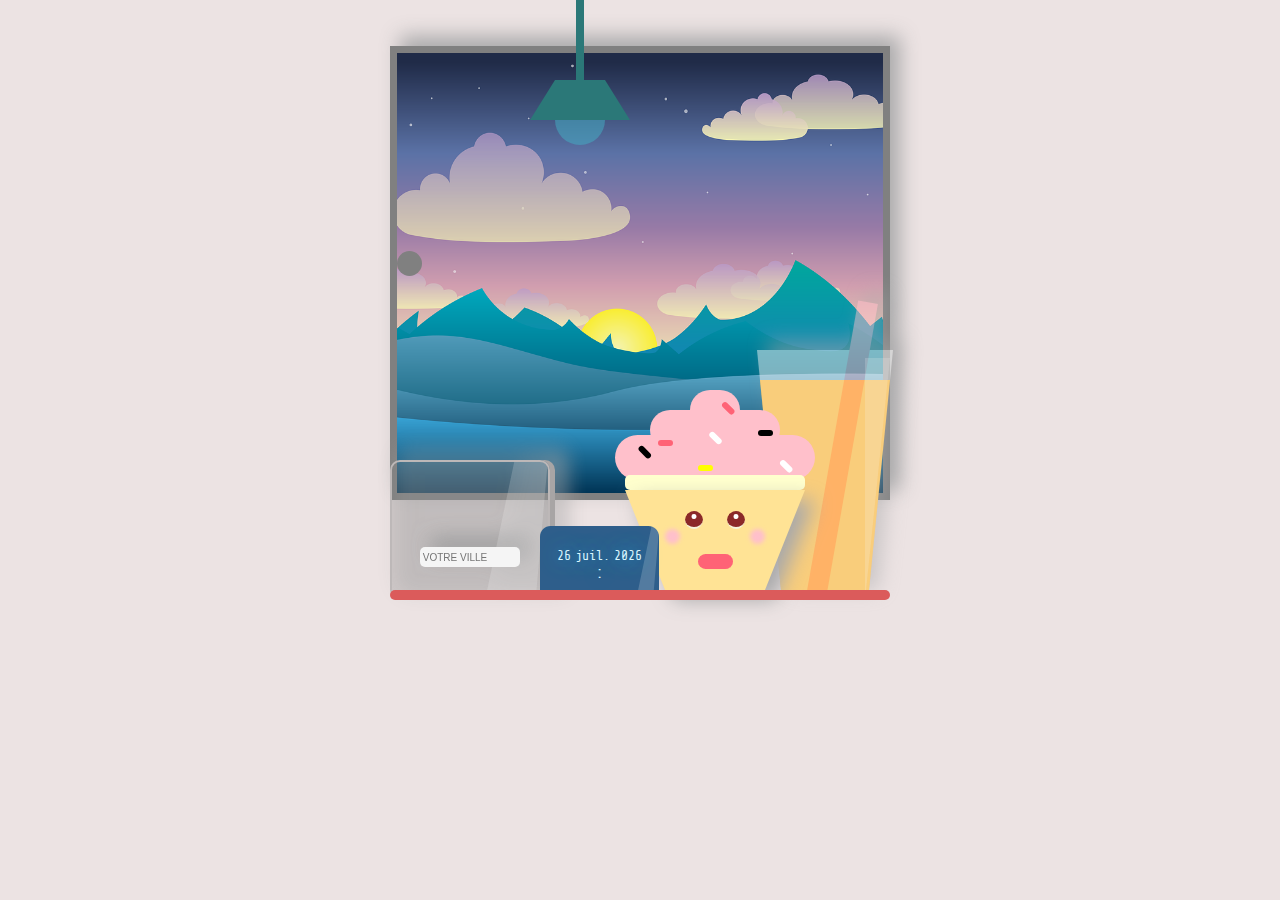
<file: StationMeteo/index.html>
<!DOCTYPE html>
<html lang="en">
<head>
  <meta charset="UTF-8">
  <meta name="viewport" content="width=device-width, initial-scale=1.0">
  <meta http-equiv="X-UA-Compatible" content="ie=edge">
  <link rel="stylesheet" href="./style.css">
  <link href="https://fonts.googleapis.com/css?family=Share+Tech+Mono&display=swap" rel="stylesheet">
  <title>Mon animation Météo</title>
</head>

<body>
<!-- SCENE -->
  <section id="scene">
<!-- WINDOW -->
    <div id="windowContainer">
      <div id="windowContainer__wrapper">
        <div id="window__button" data-key="0" class="window__button">
        </div>
      </div>
      <div class="lamp">
        <div id="lamp__light"></div>
        <div id="lamp__bulb"></div>
      </div>
    </div>
<!-- SHELF -->
    <div id="shelf">
<!-- CUPCAKE -->
        <div id="cupcake">
          <div id="cupcake__topCream"></div>
          <div id="cupcake__middleCream"></div>
          <div id="cupcake__bottomCream">
            <div id="cupcake__bottomCream__confetti"></div>
          </div>
          <div id="cupcake__creamLine"></div>
          <div id="cupcake__cake">
            <div id="cupcake__face">
                <div id="cupcake__eyes">
                  <div class="eye"></div>
                  <div class="eye"></div>
                </div>
                <div class="cupcake__jowls">
                  <div class="jowl"></div>
                  <div class="jowl"></div>
                </div>
                <div id="cupcake__mouth"></div>
            </div>
          </div>
        </div>
<!-- GLASS -->
        <div id="glassWrapper">
          <div id="glassContainer">
            <div id="glassContainer__glass">
              <div id="straw"></div>
            </div>
            <div id="glassContainer__shine"></div>
            <div id="glassContainer__tea"></div>
          </div>
        </div>
<!-- WEATHER STATION -->
          <form id="weatherChannel">
            <div id="weatherChannel__results"></div>
            <div id="weatherChannel__search">
              <div id="weatherChannel__search__input">
                <input type="text" id="search" autocomplete="off" onblur="javascript:this.value=''" placeholder=" Votre ville">
              </div>
            </div>
          </form>
<!-- CLOCK -->
        <div id="clock">
          <div id="date">
            <span id="day"></span>
            <span id="month"></span>
            <span id="year"></span>
          </div>
          <div id="time">
            <span id="hours"></span>
            <span>:</span>
            <span id="minutes"></span>
        </div>
        </div>
<!-- TABLET -->
    <div id="tablet"></div>
    </div>
  </section>
<!-- IDEA BOX-->
  <div id="ideaBoxContainer">
    <div id="ideaBox" class="ideaBox">
      <div id="popup">
        <textarea id="textArea" placeholder="Entrez votre note..."></textarea>
      </div>
    </div>
  </div>

    <script src="./index.js"></script>
</body>
</html>
</file>
<file: StationMeteo/style.css>
/*_____VARIABLES_____*/
:root {
  --background__body: #ece3e3;
  --windowButton__border : #808080;
  --lamp__background : #2b7878;
  --lamp__bulb: #42b3c77e;
  --lamp__bulb--allume: #ffff00;
  --cupcake__background: #ffc0cb;
  --cupcake__jowl: #ffc0cb;
  --cupcake__cream: #ffffcd;
  --cupcake__face: #ffe395;
  --cupcake__eyes: #8b2929;
  --cupcake__mouth: #ff6376;
  --glass__tea: #ffa500;
  --glass__straw: #ffc0cb;
  --weatherChannel__background: #80808046;
  --weatherChannel__search__background: #f5f5f5;
  --clock__background: #2e5e8b;
  --clock__font__color: #daf6ff;
  --tablet: #db5b5b;

  --global__font: -apple-system, BlinkMacSystemFont, "Segoe UI", Roboto, Oxygen,
  Ubuntu, Cantarell, "Open Sans", "Helvetica Neue", sans-serif;
  --clock__font:"Share Tech Mono", monospace;
}

/*_____ BASE _____*/
*,
*::before,
*::after {
  margin: 0;
  padding: 0;
  box-sizing: border-box;
}

html {
  font-size: 62.5%;
}

body {
  width: 100vw;
  display: flex;
  flex-direction: column;
  justify-content: center;
  align-items: center;
  background: var(--background__body);
  font-family: var(--global__font);
}

#scene {
  width: 50rem;
  height: 60%;
}

/*_____ WINDOW _____*/
#windowContainer {
  width: 100%;
  height: 50rem;
  display: flex;
  flex-direction: column;
  position: relative;
}

#windowContainer__wrapper {
  width: 100%;
  height: 100%;
  margin-top: 4.6rem;
  background-image: url(./img/aube.png);
  background-size: cover;
  background-position: center;
  border: 0.7rem solid var(--windowButton__border);
  filter: drop-shadow(1rem -1rem 1rem #a9a9aa);
  overflow: hidden;
}

.window__button {
  width: 2.5rem;
  height: 2.5rem;
  position: relative;
  top: 45%;
  z-index: 20;
  border-radius: 50%;
  background-color: var(--windowButton__border);
  cursor: pointer;
}

/*_____ LAMP _____*/
.lamp {
  width: 10rem;
  height: 0;
  position: absolute;
  top: 0;
  left: 28%;
  border-bottom: 4rem solid var(--lamp__background);
  border-left: 2.5rem solid transparent;
  border-right: 2.5rem solid transparent;
  margin: 8rem auto 25rem;
  cursor: pointer;
}

.lamp ::before {
  content: "";
  width: 0.8rem;
  height: 12rem;
  position: absolute;
  top: -16rem;
  left: calc(50% - 0.4rem);
  background: var(--lamp__background);
}

#lamp__bulb {
  width: 5rem;
  height: 2.5rem;
  position: relative;
  top: 4rem;
  background: var(--lamp__bulb);
  border-bottom-left-radius: 10rem;
  border-bottom-right-radius: 10rem;
}

#lamp__bulbAllume {
  width: 5rem;
  height: 2.5rem;
  position: relative;
  top: 4rem;
  background: var(--lamp__bulb--allume);
  border-bottom-left-radius: 10rem;
  border-bottom-right-radius: 10rem;
}

/*_____ SHELF _____*/
#shelf {
  width: 100%;
  height: 10rem;
  position: relative;
  z-index: 2;
}

/*_____ CUPCAKE _____*/
#cupcake {
  position: absolute;
  left: 45%;
  bottom: -7rem;
  display: flex;
  flex-direction: column;
  align-items: center;
}

#cupcake__bottomCream {
  border-radius: 3rem;
  width: 20rem;
  height: 4.5rem;
  background: var(--cupcake__background);
  display: flex;
  justify-content: center;
}

#cupcake__middleCream {
  border-radius: 2rem;
  width: 13rem;
  height: 4rem;
  background: var(--cupcake__background);
  margin: -1.5rem;
}

#cupcake__topCream {
  border-radius: 3rem;
  width: 5rem;
  height: 4rem;
  background: var(--cupcake__background);
  margin: -0.5rem;
}

#cupcake__bottomCream__confetti {
  width: 1.5rem;
  height: 0.6rem;
  border-radius: 2rem;
  box-shadow: -5rem 0.5rem #ff6376, 5rem -0.5rem #000000, -1rem 3rem #ffff00;
  animation: cupcake__bottomCream__confettiAnimation 5s infinite;
  -webkit-animation: cupcake__bottomCream__confettiAnimation 5s infinite;
}

#cupcake__bottomCream__confetti::after {
  width: 1.5rem;
  height: 0.6rem;
  content: "";
  position: absolute;
  border-radius: 2rem;
  background-color: #ffffff;
  box-shadow: -4rem 6rem 0 #000000, 7rem -3rem 0 #ffffff, -1.2rem -3rem 0 #ff6376;
  transform: rotate(45deg);
  animation: cupcake__bottomCream__confettiAnimation 10s infinite;
  -webkit-animation: cupcake__bottomCream__confettiAnimation 10s infinite;
}

#cupcake__creamLine {
  border-radius: 0.5rem;
  width: 18rem;
  height: 1.5rem;
  background: var(--cupcake__cream);
  margin-top: -0.5rem;
}

#cupcake__cake {
  width: 18rem;
  height: 18rem;
  border: 0.1rem solid var(--cupcake__face);
  border-color: transparent transparent transparent var(--cupcake__face);
  border-width: 4rem 0 4rem 10rem;
  transform: rotate(90deg);
  filter: drop-shadow(1rem -1rem 1rem #a9a9aa);
  display: flex;
  justify-content: center;
  align-items: center;
}

#cupcake__face {
  position: absolute;
  left: -10rem;
  display: flex;
  flex-direction: column;
  align-items: center;
  transform: rotate(-90deg);
}

#cupcake__eyes {
  width: 6rem;
  display: flex;
  justify-content: space-between;
}

.eye {
  width: 1.8rem;
  height: 1.8rem;
  position: relative;
  background: var(--cupcake__eyes);
  border-bottom: 0.2rem solid beige;
  border-radius: 100%;
  animation: blink 10s infinite ease-in;
  -webkit-animation: blink 10s infinite ease-in;
}

.eye::before {
  content: "";
  width: 0.5rem;
  height: 0.5rem;
  display: block;
  position: absolute;
  top: 20%;
  left: 50%;
  background: #fff;
  border-radius: 100%;
  transform: translateX(-50%);
}

.cupcake__jowls {
  width: 10rem;
  display: flex;
  justify-content: space-between;
  filter: blur(0.2rem);
}

.jowl {
  width: 1.5rem;
  height: 1.5rem;
  position: relative;
  background: var(--cupcake__jowl);
  border-radius: 100%;
}

#cupcake__mouth {
  width: 3.5rem;
  height: 1.5rem;
  margin-top: 1rem;
  background: var(--cupcake__mouth);
  border-radius: 1rem;
}

/*_____ GLASS _____*/
#glassWrapper {
  position: absolute;
  bottom: 0;
  right: 0;
  z-index: -2;
}

#glassContainer {
  display: flex;
  flex-direction: column;
  align-items: center;
  flex-wrap: wrap;
}

#glassContainer__glass {
  width: 104%;
  position: absolute;
  bottom: 0;
  border-top: 25rem solid #f5f5f5;
  border-left: 2.5rem solid transparent;
  border-right: 2.5rem solid transparent;
  opacity: 0.5;
  filter: drop-shadow(1rem -1rem 1rem #a9a9aa);
}

#straw {
  width: 2rem;
  height: 30rem;
  position: absolute;
  left: 5rem;
  bottom: 0;
  background: var(--glass__straw);
  transform: rotate(10deg);
}

#glassContainer__shine {
  width: 1.5rem;
  position: absolute;
  right: 0;
  bottom: 0;
  border-top: 24.2rem solid #f5f5f5;
  border-right: 2.5rem solid transparent;
  opacity: 0.2;
}

#glassContainer__tea {
  width: 13rem;
  border-top: 22rem solid var(--glass__tea);
  border-right: 2.2rem solid transparent;
  border-left: 2.2rem solid transparent;
}

/*_____ WEATHER CHANNEL _____*/
#weatherChannel {
  width: 16rem;
  height: 14rem;
  position: absolute;
  left: 0;
  bottom: 0;
  background-color: var(--weatherChannel__background);
  background-image: url("./img/mirror.svg");
  background-size: 35vh;
  background-position-y: 0;
  background-position-x: -5.5rem;
  background-repeat: no-repeat;
  border: 0.2rem solid #bdb8b8;
  border-radius: 1rem;
  filter: drop-shadow(1rem -1rem 1rem #a9a9aa);
  box-shadow: 0.5rem 0 0 #a8a5a5;
}

#weatherChannel__results {
  height: 6rem;
  z-index: 10;
  font-weight: bold;
}

#weatherChannel__results img {
  position: relative;
  left: 5rem;
}

#conteneurweatherChannel__resultsMeteo {
  display: inline-flex;
  text-align: center;
}

#span1 {
  position: relative;
  top: 1.5rem;
  left: 4rem;
}

#conteneurweatherChannel__resultsMeteo1 {
  position: relative;
  top: -2rem;
  z-index: 10;
  text-align: center;
}

#conteneurweatherChannel__resultsMeteo p {
  position: relative;
  top: -1rem;
  z-index: 10;
}

#weatherChannel__search {
  display: flex;
  justify-content: center;
  align-items: flex-end;
}

#search {
  width: 10rem;
  height: 2rem;
  margin-top: 2.5rem;
  background-color: var(--weatherChannel__search__background);
  border: 0;
  border-radius: 0.5rem;
  font-size: 1rem;
  text-transform: uppercase;
}

#weatherChannelSubmit {
  width: 3rem;
  height: 3rem;
  margin: 0 0 1.5rem 0.5rem;
  border-radius: 0.5rem;
}

/*_____ CLOCK _____*/

#clock {
  width: 7em;
  height: 4.375em;
  position: absolute;
  bottom: 0;
  left: 30%;
  padding: 1%;
  display: flex;
  flex-direction: column;
  align-items: center;
  background-color: var(--clock__background);
  background-image: url(./img/mirror.svg);
  background-position-x: 4.1em;
  background-repeat: no-repeat;
  color: var(--clock__font__color);
  border-radius: 0.625em;
  font-family: var(--clock__font);
  font-size: 1.7rem;
  text-shadow: 0 0 1.25em #0aafe6,
    0 0 1.25em #0aafe600;
}

#date {
  height: 30%;
  display: flex;
  align-items: center;
  font-size: 1.3rem;
}

#date span {
  margin-top: 3rem;
  padding: 0.2rem;
}

#time {
  height: 70%;
  display: flex;
  align-items: center;
}

/*_____ TABLET _____*/
#tablet {
  width: 100%;
  height: 1rem;
  position: absolute;
  bottom: 0;
  background-color: var(--tablet);
  border-radius: 0.9rem;
}

/*_____ IDEA BOX _____*/
#ideaBoxContainer {
  height: 40%;
}

.ideaBox {
  display: none;
  margin-top: 5%;
  background: #fff;
  border-radius: 0.4rem;
  color: #222629;
  overflow: hidden;
}

#popup {
  width: 40rem;
  height: 25rem;
  text-align: center;
}

#textArea {
  width: 37rem;
  height: 22rem;
  z-index: 10;
  margin-top: 1rem;
  border: 0;
  font-size: 2rem;
}

/*_____ ANIMATIONS _____*/
@-webkit-keyframes cupcake__bottomCream__confettiAnimation {
  /* Safari, Opera, Chrome */
  from {
    filter: hue-rotate(0deg);
  }

  to {
    filter: hue-rotate(180deg);
  }
}

@keyframes cupcake__bottomCream__confettiAnimation {
  /* Tous les autres navigateurs */
  from {
    filter: hue-rotate(0deg);
  }

  to {
    filter: hue-rotate(180deg);
  }
}

@-webkit-keyframes blink {
  0% {
    -webkit-transform: scaleX(1) scaleY(1);
  }

  1% {
    -webkit-transform: scaleX(1.1) scaleY(0.1);
  }

  2% {
    -webkit-transform: scaleX(1) scaleY(1);
  }

  24% {
    -webkit-transform: scaleX(1) scaleY(1);
  }

  25% {
    -webkit-transform: scaleX(1.1) scaleY(0.1);
  }

  26% {
    -webkit-transform: scaleX(1) scaleY(1);
  }

  50% {
    -webkit-transform: scaleX(1) scaleY(1);
  }

  74% {
    -webkit-transform: scaleX(1) scaleY(1);
  }

  75% {
    -webkit-transform: scaleX(1.1) scaleY(0.1);
  }

  76% {
    -webkit-transform: scaleX(1) scaleY(1);
  }

  100% {
    -webkit-transform: scaleX(1) scaleY(1);
  }
}

/*_____ RESPONSIVE _____*/

@media only screen and (max-width: 480px) {
  html {
    font-size: 50%;
  }

  #scene {
    width: 100%;
  }

  #weatherChannel {
    height: 20rem;
  }
}

@media only screen and (max-width: 320px) {
  #clock {
    left: 20%;
  }

  #cupcake {
    left: 20%;
  }

  #ideaBoxContainer, #popup {
    width: 100%;
  }

  #textArea {
    width: 90%;
  }
}
</file>
